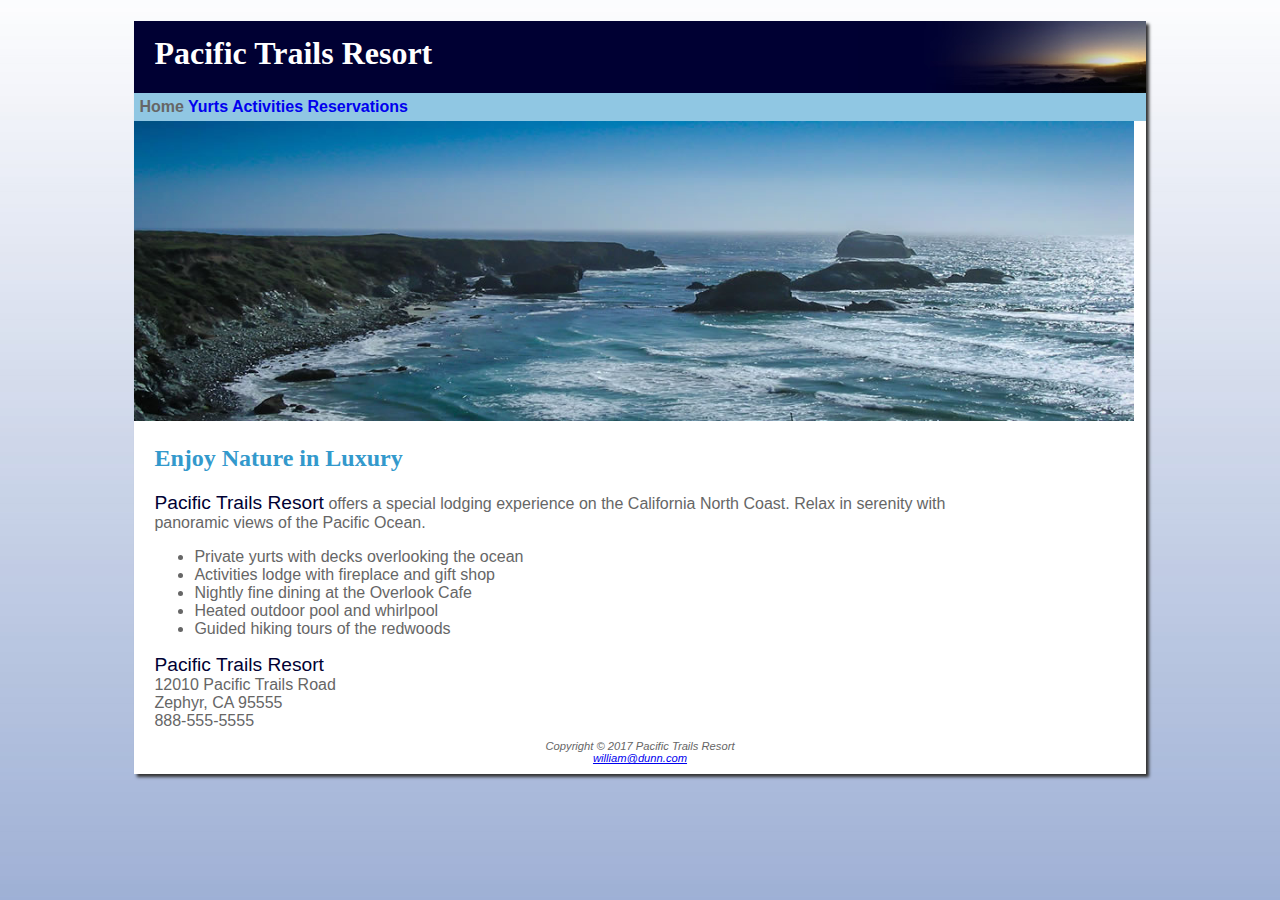
<file: index.html>
<!--
William Dunn
2/7/17
Assignment 4
-->

<!DOCTYPE HTML>

<html lang = "en">

<head>
	<title>Pacific Trails Resort</title>
	<meta charset="utf-8">
	<link rel="stylesheet" type="text/css" href="pacifictrails.css" />
</head>

<body>

<div id="wrapper">

<header>
		<h1>Pacific Trails Resort</h1>
</header>

<nav>
Home
<a href="yurts.html">Yurts</a>
<a href="activities.html">Activities</a>
<a href="reservations.html">Reservations</a>
</nav>
<div id="coast">
<img src="images/coast.jpg" width="1000" height="337" alt="Coast" class="coast">
</div>
<main>
<h2>Enjoy Nature in Luxury</h2>

<tag class="pacific">Pacific Trails Resort</tag> offers a special lodging experience on the California North Coast. Relax in serenity with <br>panoramic views of the Pacific Ocean.
<ul>
<li>Private yurts with decks overlooking the ocean</li>
<li>Activities lodge with fireplace and gift shop</li>
<li>Nightly fine dining at the Overlook Cafe</li>
<li>Heated outdoor pool and whirlpool</li>
<li>Guided hiking tours of the redwoods</li>
</ul>

<tag class="pacific">Pacific Trails Resort</tag><br>
                                                                                                                                                                                     
12010 Pacific Trails Road
<br>
Zephyr, CA 95555
<br>
888-555-5555


</main>

<footer>
Copyright &copy; 2017 Pacific Trails Resort
<br><a href="mailto:dunnwill@my.dom.edu">william@dunn.com</a>
</footer>

</div>

</body>
</html>
</file>
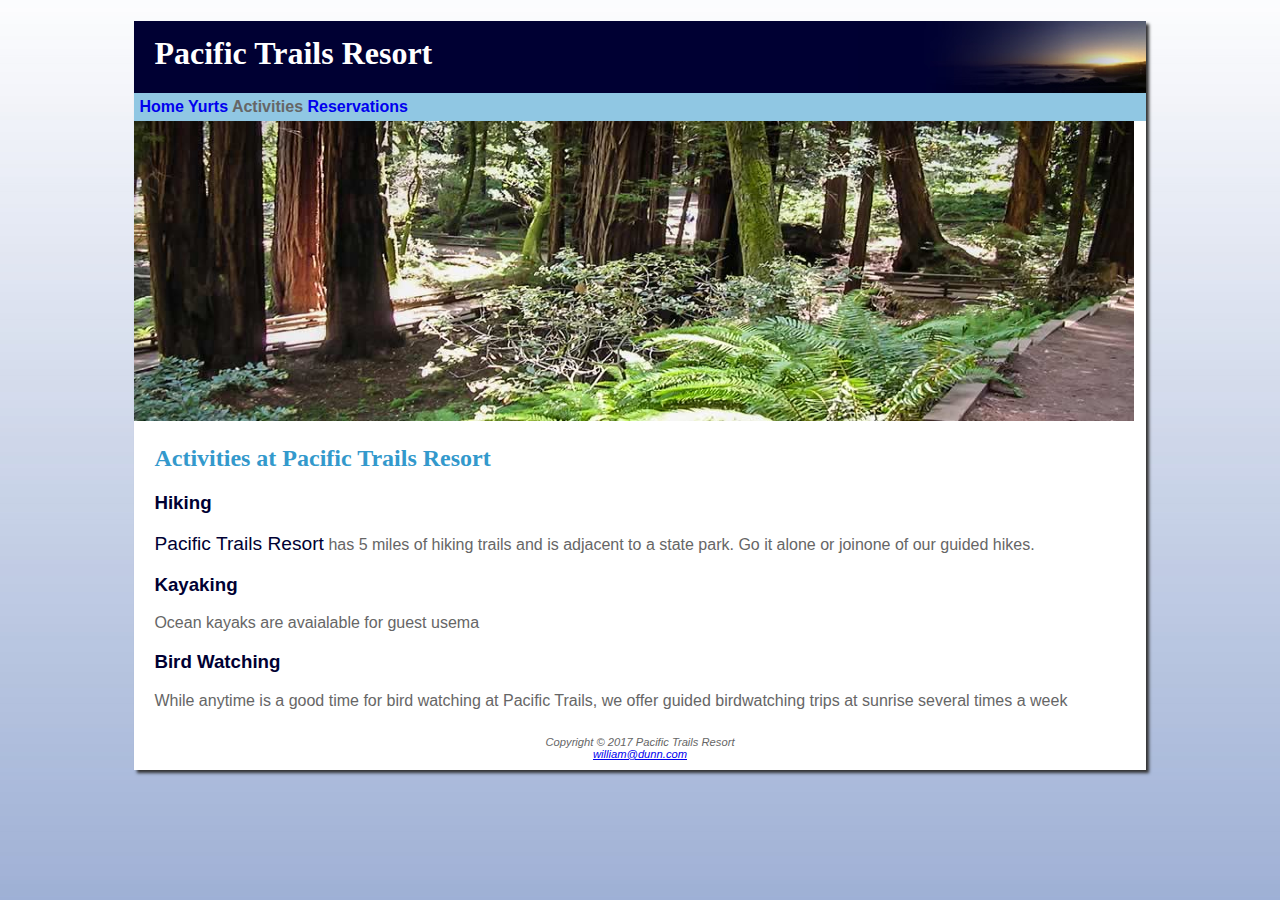
<file: activities.html>
<!--
William Dunn
2/7/17
Assignment 4
-->

<!DOCTYPE HTML>

<html lang = "en">

<head>
	<title>Pacific Trails Resort : Activities</title>
	<meta charset="utf-8">
	<link rel="stylesheet" type="text/css" href="pacifictrails.css" />
</head>

<body>

<div id="wrapper">

<header>
		<h1>Pacific Trails Resort</h1>
</header>

<nav>
<a href="index.html">Home</a>
<a href="yurts.html">Yurts</a>
Activities
<a href="reservations.html">Reservations</a>
</nav>

<img src="images/trail.jpg" width="1000" height="329" alt="Trail">

<main>
<h2>Activities at Pacific Trails Resort</h2>

<p>
<h3>Hiking</h3>
<tag class="pacific">Pacific Trails Resort</tag> has 5 miles of hiking trails and is adjacent to a state park. Go it alone or joinone of our guided hikes.
<h3>Kayaking</h3>
Ocean kayaks are avaialable for guest usema
<h3>Bird Watching</h3>
While anytime is a good time for bird watching at Pacific Trails, we offer guided birdwatching trips at sunrise several times a week
</p>
</main>

<footer>
Copyright &copy; 2017 Pacific Trails Resort
<br><a href="mailto:dunnwill@my.dom.edu">william@dunn.com</a>
</footer>

</div>

</body>
</html>
</file>
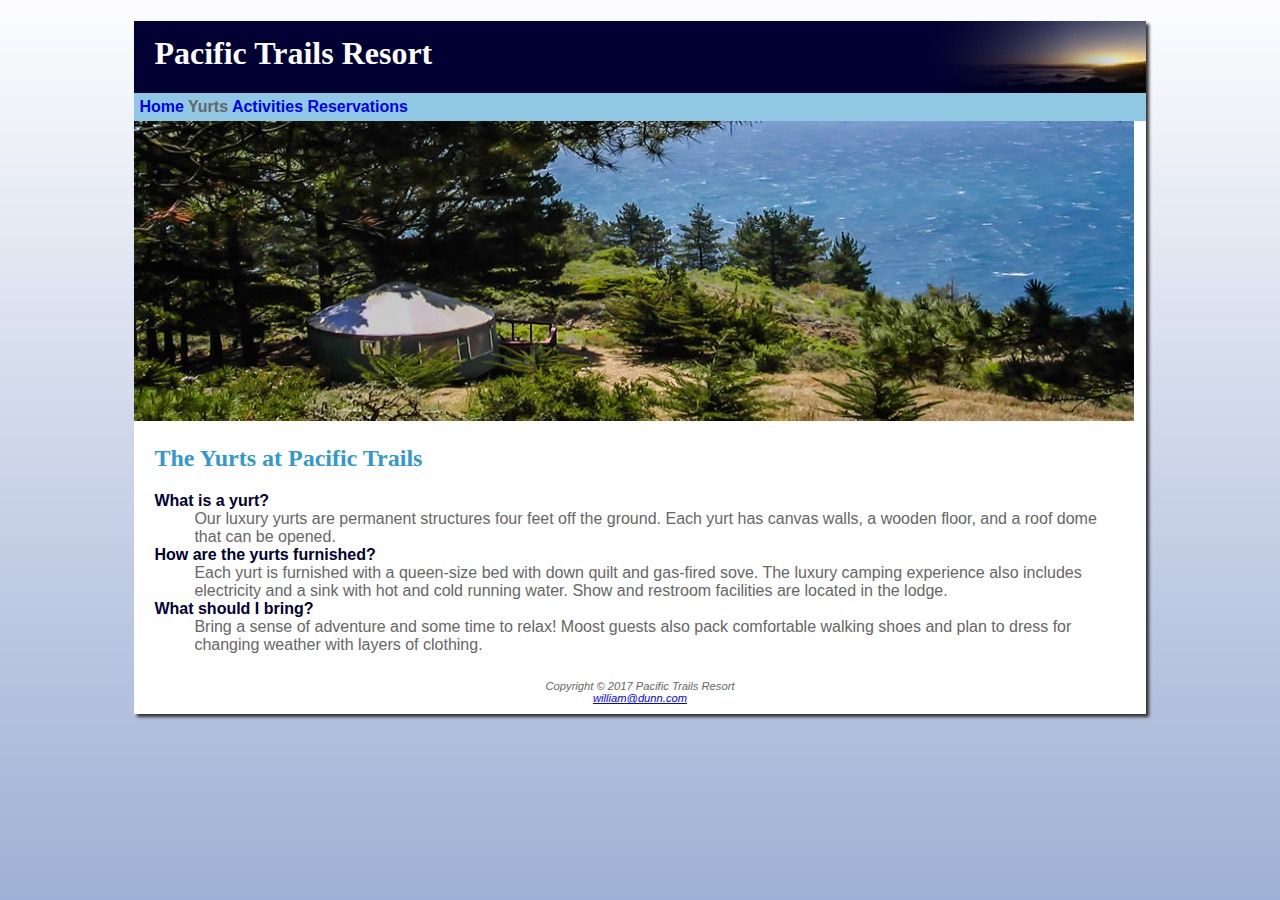
<file: yurts.html>
<!--
William Dunn
2/7/17
Assignment 4
-->

<!DOCTYPE HTML>

<html lang = "en">

<head>
	<title>Pacific Trails Resort : Yurts</title>
	<meta charset="utf-8">
	<link rel="stylesheet" type="text/css" href="pacifictrails.css" />

</head>

<body>

<div id="wrapper">

<header>
		<h1>Pacific Trails Resort</h1>
</header>

<nav>
<a href="index.html">Home</a>
Yurts
<a href="activities.html">Activities</a>
<a href="reservations.html">Reservations</a>
</nav>

<img src="images/yurt.jpg" width="1000" height="306" alt="Yurt">

<main>
<h2>The Yurts at Pacific Trails</h2>

<p>
<dl>
	<dt>What is a yurt?</dt>
		<dd>Our luxury yurts are permanent structures four feet off the ground. Each yurt has canvas walls, a wooden floor, and a roof dome that can be opened.</dd>
	<dt>How are the yurts furnished?</dt>
		<dd>Each yurt is furnished with a queen-size bed with down quilt and gas-fired sove. The luxury camping experience also includes electricity and a sink with hot and cold running water. Show and restroom facilities are located in the lodge.</dd>
	<dt>What should I bring?</dt>
		<dd>Bring a sense of adventure and some time to relax! Moost guests also pack comfortable walking shoes and plan to dress for changing weather with layers of clothing.</dd>
</p>
</main>

<footer>
Copyright &copy; 2017 Pacific Trails Resort
<br><a href="mailto:dunnwill@my.dom.edu">william@dunn.com</a>
</footer>

</div>

</body>
</html>
</file>
<file: pacifictrails.css>
body
{
	background-image: url("images/background.jpg");
	background-color: white;
	color: #666666;
	font-family: Verdana,Arial,sans-serif;
}

header
{
	background-color: #000033;
	color: white;
	font-family: Georgia,serif;
}

header h1
{
	line-height: 200%;
	background-image: url("images/sunset.jpg");
	background-position: right;
	background-repeat: no-repeat;
	height: 72px;
	padding-left: 20px;
	margin-bottom: 0;
}

nav
{
	font-weight: bold;
	background-color: #90C7E3;
	padding: 5px;
}

nav a
{
	text-decoration: none;
}	

h2
{
	color: #3399CC;
	font-family: Georgia,serif;
}	

h3
{
	color: #000033;
}	

dt
{
	color: #000033;
	font-weight: bold;
}	

.pacific
{
	color: #000033;
	font-size:1.2em;
}	
	
footer
{
	font-size:.7em;
	font-style:italic;
	text-align: center;
	padding: 10px;
}

main
{
	padding-left: 20px;
	padding-right: 20px;
	display: block;
}

img
{
	background: url(images/coast.jpg);
	background: url(images/trail.jpg);
	background: url(images/yurt.jpg);
	height: 300px;
	background-size: 100% 100%;
	background-repeat: no-repeat;
}

#wrapper
{
	width: 80%;
	margin-left: auto;
	margin-right: auto;
	background-color: white;
	min-width: 700px;
	max-width: 1024px;
	box-shadow: 3px 3px 3px #333;
}
</file>
